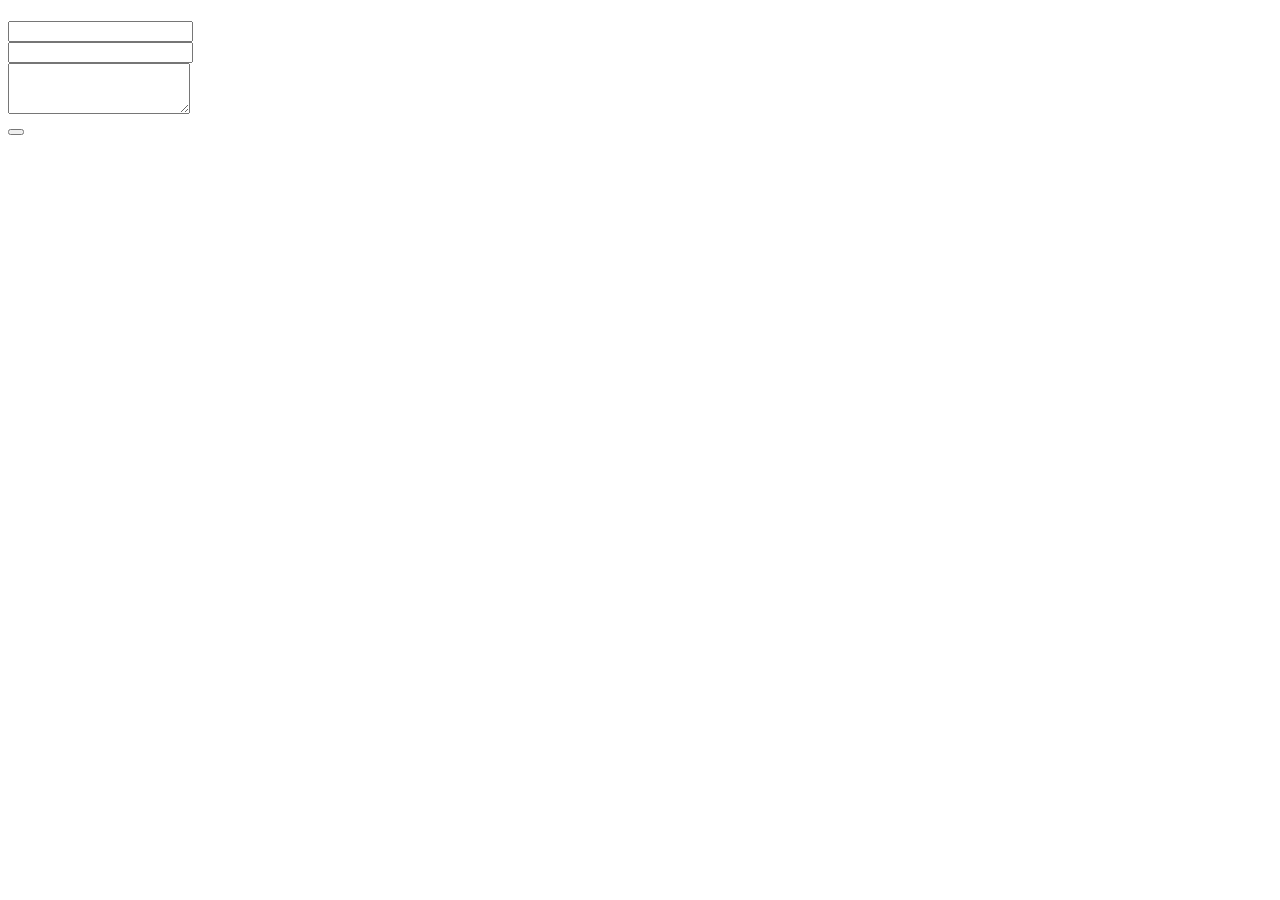
<file: spring-boot1/src/main/resources/templates/index.html>
<!DOCTYPE html>
<html xmlns:th="http://www.thymeleaf.org">
<head>
    <meta charset="UTF-8">
    <meta name="viewport" content="width=device-width, initial-scale=1">
    <link th:href="@{/webjars/bootstrap/css/bootstrap.min.css}" rel="stylesheet">
    <title>Title</title>
</head>
<body class="bg-light">
<div class="container">
    <div class="row justify-content-center">
        <div class="col-md-8">
            <h4 class="border-bottom my-3" th:text="#{inquiry}">
            </h4>

            <form th:action="@{/}" th:object="${inquiry}"
                  method="post" novalidate>
                <div class="mb-3">
                    <label for="name" th:text="#{name}"></label>
                    <input type="text" class="form-control"
                           th:errorclass="is-invalid" th:field="*{name}">
                    <div class="invalid-feedback" th:errors="*{name}">
                    </div>
                </div>

                <div class="mb-3">
                    <label for="email" th:text="#{email}"></label>
                    <input type="email" class="form-control"
                           th:errorclass="is-invalid" th:field="*{email}">
                    <div class="invalid-feedback" th:errors="*{email}">
                    </div>
                </div>

                <div class="mb-3">
                    <label for="inquiry" th:text="#{inquiry}"></label>
                    <textarea class="form-control" rows="3"
                              th:errorclass="is-invalid" th:field="*{inquiry}">
            </textarea>
                    <div class="invalid-feedback" th:errors="*{inquiry}">
                    </div>
                </div>

                <button class="w-100 btn btn-primary btn-lg"
                        type="submit" th:text="#{register}">
                </button>
            </form>
        </div>
    </div>
</div>

<script th:src="@{/webjars/bootstrap/js/bootstrap.bundle.min.js}"></script>
</body>
</html>
</file>
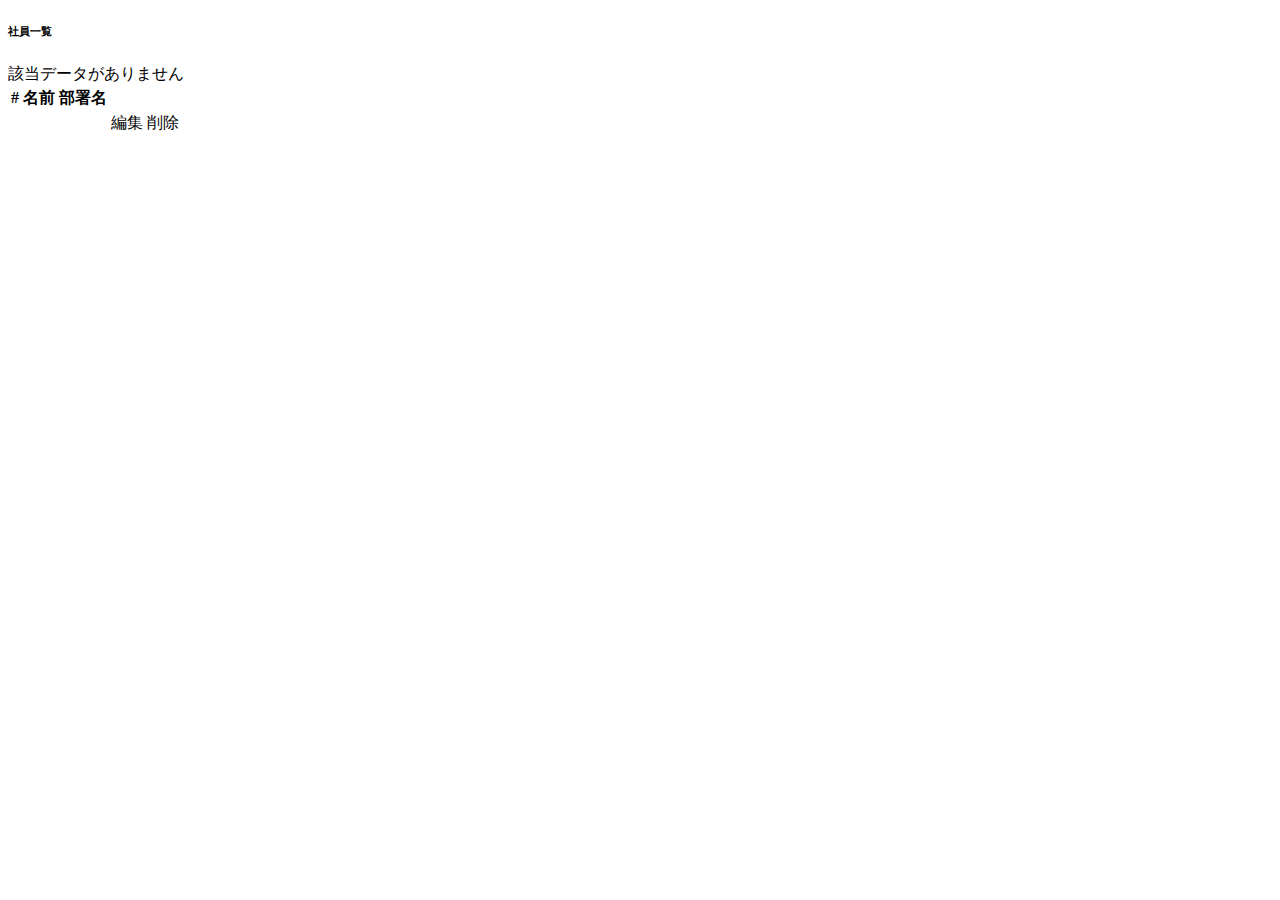
<file: spring-jpa3/src/main/resources/templates/index.html>
<!DOCTYPE html>
<html xmlns:th="http://www.thymeleaf.org"
  xmlns:layout="http://www.ultraq.net.nz/thymeleaf/layout"
  layout:decorate="~{layout/layout}">
<head>
  <meta charset="UTF-8" th:remove="tag">
</head>
<body>

  <!-- コンテンツの表示 -->
  <div layout:fragment="content">
    <main class="offcanvas-outside bg-light">
      <div class="container-fluid">

        <!-- トグルボタン -->
        <div th:replace="~{fragments/sidebar :: toggler}">
        </div>

        <div class="row">
          <div class="col">

            <div class="card shadow">
              <div class="card-header">
                <h6 class="text-navy my-2">
                  社員一覧
                </h6>
              </div>
              <div class="card-body">

                <div th:if="${employees.size() == 0}">
                  該当データがありません
                </div>

                <table th:if="${employees.size() > 0}"
                  class="table table-bordered">
                  <thead>
                    <tr>
                      <th>#</th>
                      <th>名前</th>
                      <th>部署名</th>
                      <th></th>
                    </tr>
                  </thead>
                  <tbody>
                    <tr th:each="employee : ${employees}"
                      th:object="${employee}">
                      <td th:text="*{id}"></td>
                      <td th:text="*{name}"></td>
                      <td th:text="*{department.name}"></td>
                      <td>
                        <a th:href="@{/edit/{id}(id=*{id})}"
                          class="btn btn-navy">
                          <i class="bi bi-pencil-square"></i>
                          編集
                        </a>

                        <a th:href="@{/delete/{id}(id=*{id})}"
                          class="btn btn-danger">
                          <i class="bi bi-trash-fill"></i>
                          削除
                        </a>
                      </td>
                    </tr>
                  </tbody>
                </table>
              </div>
            </div>

          </div>
        </div>
      </div>
    </main>
  </div>

</body>
</html>
</file>
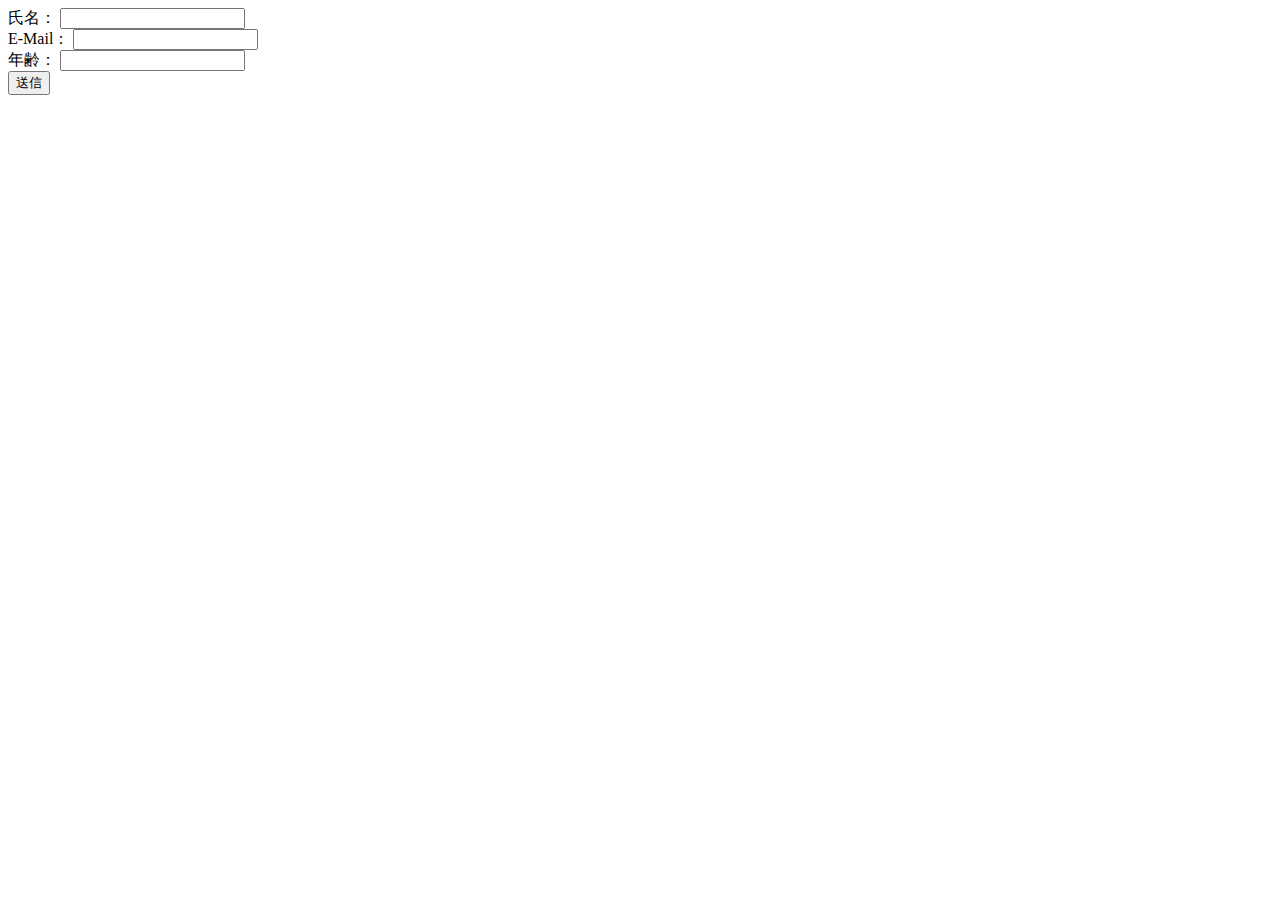
<file: spring-boot1/src/main/resources/templates/form.html>
<!DOCTYPE html>
      <html xmlns:th="http://www.thymeleaf.org">
      <head>
      <meta charset="UTF-8">
      <title>Title</title>
</head>
<body>
    <form th:action="@{/form}" th:object="${user}" method="post">
        <label for="name">氏名：</label>
        <input type="text" th:field="*{name}"><br>
        <label for="email">E-Mail：</label>
        <input type="email" th:field="*{email}"><br>
        <label for="age">年齢：</label>
        <input type="number" th:field="*{age}"><br>
        <button>送信</button>
    </form>
</body>
</html>
</file>
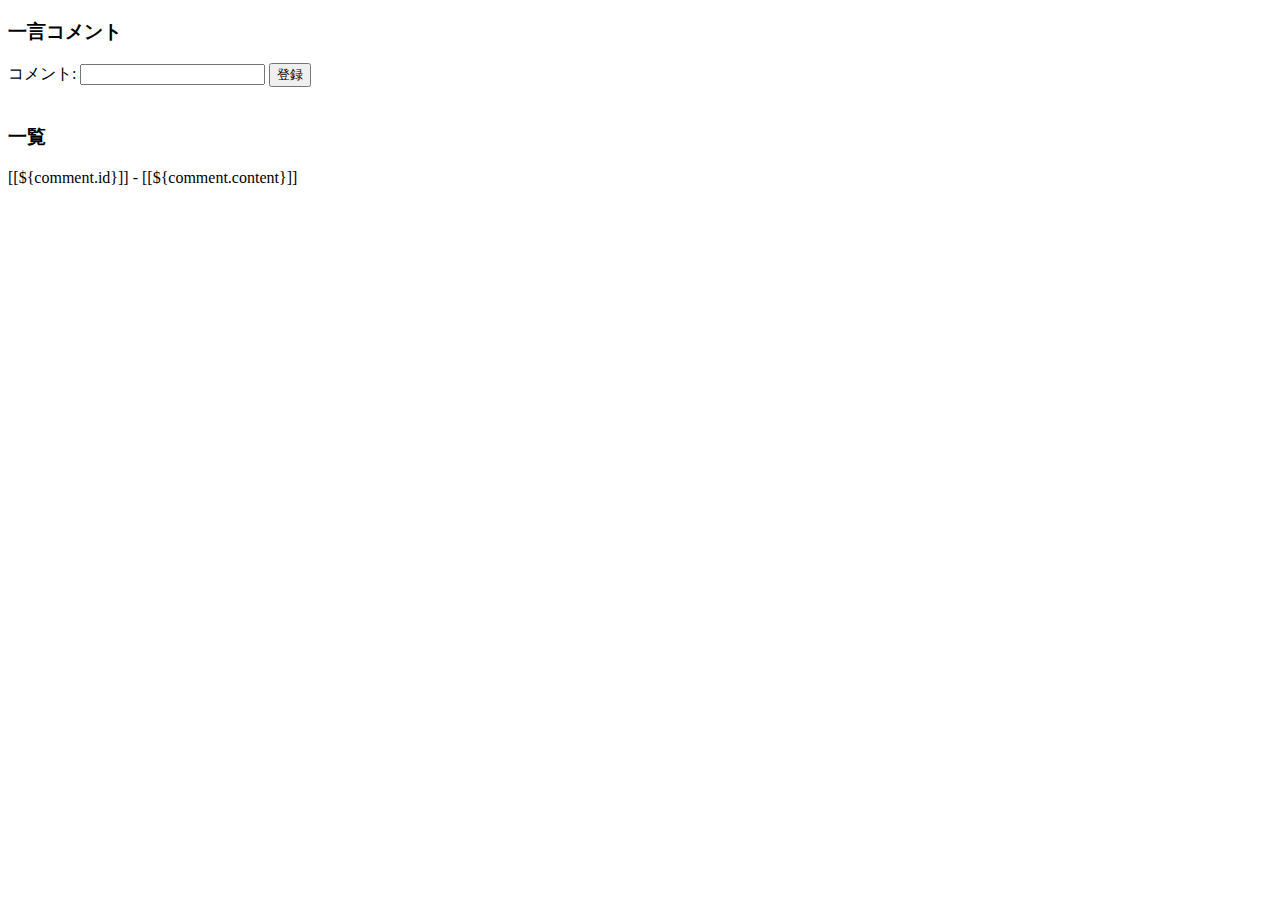
<file: spring-boot1/src/main/resources/templates/list.html>
<!DOCTYPE html>
<html xmlns:th="http://www.thymeleaf.org">
<head>
  <meta charset="UTF-8">
  <title>一言コメントApp</title>
</head>
<body>
<h3>一言コメント</h3>
<form th:action="@{/add}" th:object="${comment}" method="post">
  <label for="content">コメント:</label>
  <input type="text" th:field="*{content}">
  <button>登録</button>
  <br>
  <small style="color: red" th:errors="*{content}"></small>
</form>
<br>
<h3>一覧</h3>
<div th:each="comment : ${comments}">
  <div>[[${comment.id}]] - [[${comment.content}]]</div>
</div>
</body>
</html>
</file>
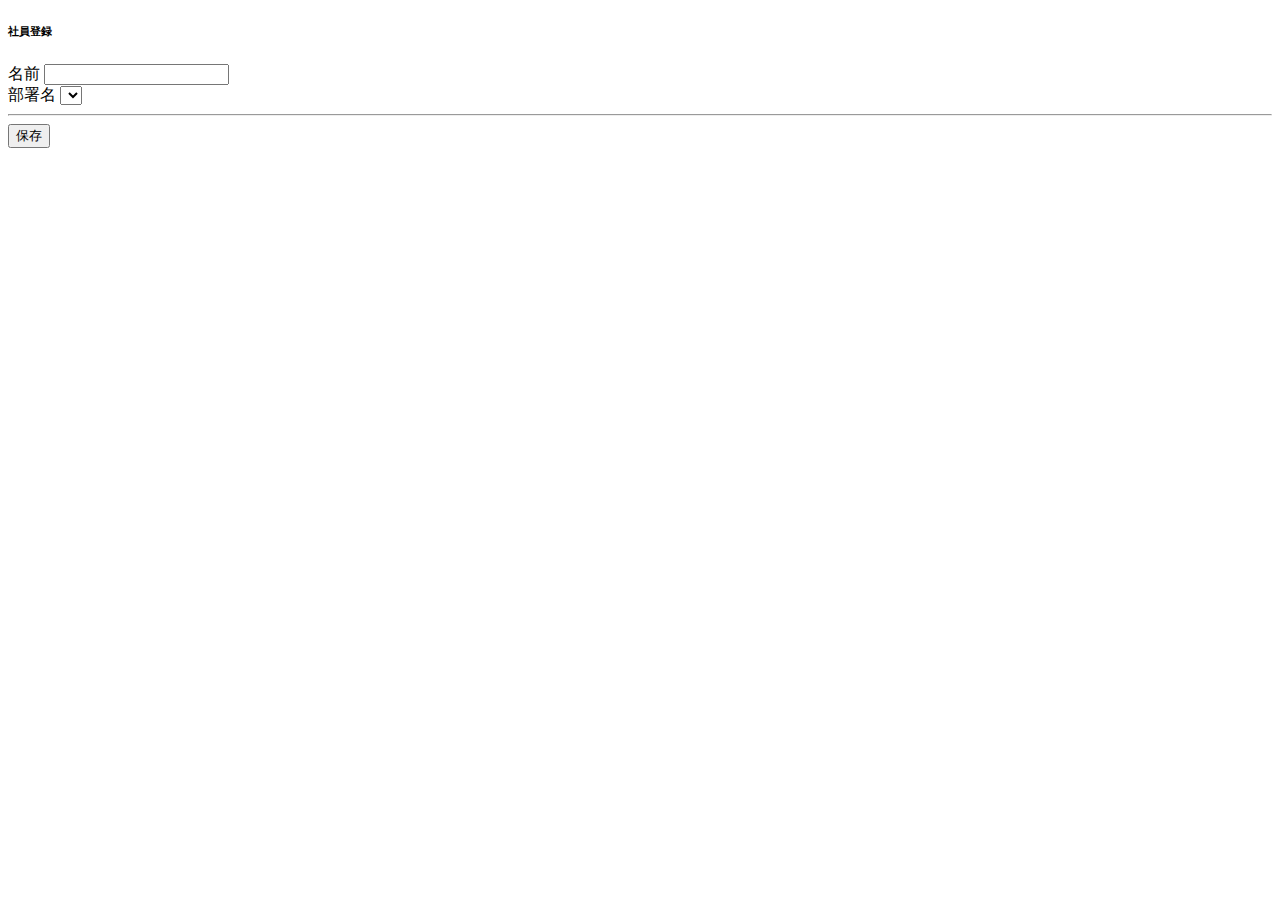
<file: spring-jpa3/src/main/resources/templates/form.html>
<!DOCTYPE html>
<html xmlns:th="http://www.thymeleaf.org"
  xmlns:layout="http://www.ultraq.net.nz/thymeleaf/layout"
  layout:decorate="~{layout/layout}">
<head>
  <meta charset="UTF-8" th:remove="tag">
</head>
<body>

  <!-- コンテンツの表示 -->
  <div layout:fragment="content">
    <main class="offcanvas-outside bg-light">
      <div class="container-fluid">

        <!-- トグルボタン -->
        <div th:replace="~{fragments/sidebar :: toggler}">
        </div>

        <div class="row">
          <div class="col">

            <div class="card shadow">
              <div class="card-header">
                <h6 class="text-navy my-2">
                  社員登録
                </h6>
              </div>
              <div class="card-body">
                <form th:action="@{/process}" th:object="${employee}"
                  method="post">
                  <input type="hidden" th:field="*{id}">

                  <div class="mb-3">
                    <label for="name">名前</label>
                    <input type="text" class="form-control"
                      th:errorclass="is-invalid" th:field="*{name}">
                    <div class="invalid-feedback" th:errors="*{name}">
                    </div>
                  </div>

                  <div class="mb-3">
                    <label for="department">部署名</label>
                    <select class="form-select" th:field="*{department}">
                      <th:block
                        th:each="department : ${@departmentRepository.findAll()}">
                        <option th:value="${department.id}"
                          th:text="${department.name}">
                        </option>
                      </th:block>
                    </select>
                  </div>

                  <hr>
                  <button class="btn btn-navy col-4">
                    <i class="bi bi-pencil-square"></i>
                    <span class="text">保存</span>
                  </button>
                </form>
              </div>
            </div>

          </div>
        </div>
      </div>
    </main>
  </div>

</body>
</html>
</file>
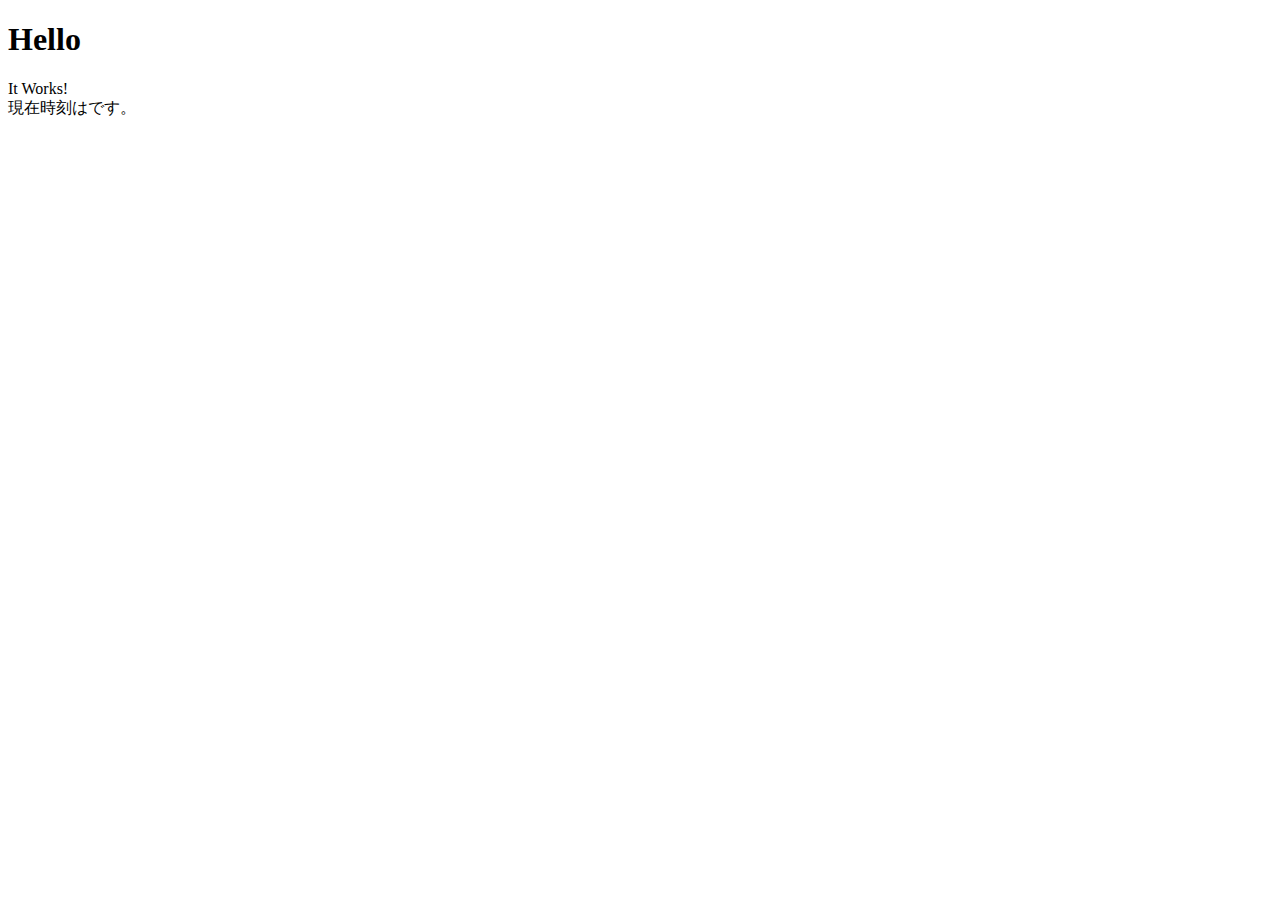
<file: tasklist/src/main/resources/templates/hello.html>
<!DOCTYPE html>
<html lang="en" xmlns:th="http://www.thymeleaf.org">
<head>
    <meta charset="UTF-8">
    <title>Hello</title>
</head>
<body>
  <h1>Hello</h1>
  It Works!<br>
  現在時刻は<span th:text="${time}"></span>です。
</body>
</html>
</file>
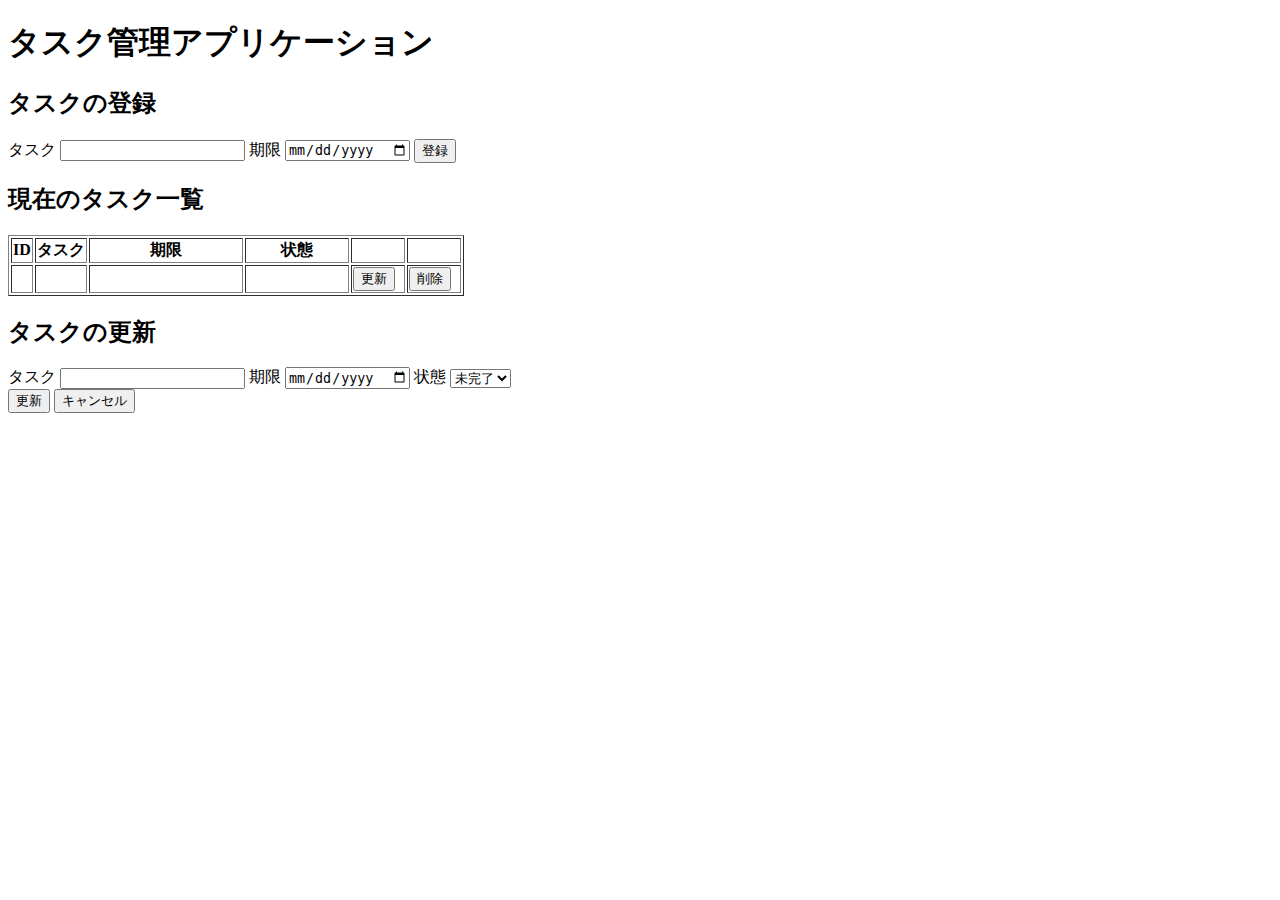
<file: tasklist/src/main/resources/templates/home.html>
<!DOCTYPE html>
<html lang="en" xmlns:th="http://www.thymeleaf.org">
<head>
    <meta charset="UTF-8">
    <title>タスク管理アプリケーション</title>
    <link th:href="@{/home.css}" rel="stylesheet">
</head>
<body>
<h1>タスク管理アプリケーション</h1>
<div class="task_form">
    <h2>タスクの登録</h2>
    <form action="/add">
        <label>タスク</label>
        <input name="task" type="text" />
        <label>期限</label>
        <input name="deadline" type="date" />
        <input type="submit" value="登録" />
    </form>
</div>
<div class="tasklist">
    <h2>現在のタスク一覧</h2>
    <table border="1">
        <thead>
        <tr>
            <th class="hidden">ID</th>
            <th>タスク</th>
            <th width="150px">期限</th>
            <th width="100px">状態</th>
            <th></th>
            <th></th>
        </tr>
        </thead>
        <tbody>
        <tr th:each="task : ${taskList}">
            <td class="hidden" th:text="${task.id}"></td>
            <td th:text="${task.task}"></td>
            <td width="100px" th:text="${task.deadline}"></td>
            <td width="50px" th:text="${task.done} ? '完了': '未完了'"></td>
            <td width="50px">
                <button type="submit" id="update_button" onclick="
let row = this.parentElement.parentElement;
getElementById('update_id').value=row.cells[0].firstChild.data;
getElementById('update_task').value=
row.cells[1].firstChild.data;
getElementById('update_deadline').value=row.cells[2].firstChild.data;
getElementById('update_status').selectedIndex=
(row.cells[3].firstChild.data=='完了')?1:0;
var dialog = getElementById('updateDialog');
dialog.style.left = ((window.innerWidth - 500) / 2) + 'px';
dialog.style.display = 'block';
">更新</button>
            </td>
            <td width="50px">
                <form action="/delete">
                    <button type="submit" id="delete_button">削除</button>
                    <input type="hidden" name="id" th:value="${task.id}" />
                </form>
            </td>
        </tr>
        </tbody>
    </table>

</div>
<div id="updateDialog">
    <div class="task_form">
        <h2>タスクの更新</h2>
        <form action="/update">
            <input id="update_id" name="id" type="hidden" />
            <label>タスク</label>
            <input id="update_task" name="task" type="text" />
            <label>期限</label>
            <input id="update_deadline" name="deadline" type="date" />
            <label>状態</label>
            <select id="update_status" name="done">
                <option value="false">未完了</option>
                <option value="true">完了</option>
            </select>
            <div>
                <button type="submit">更新</button>
                <button type="reset"
                        onclick="getElementById('updateDialog').style.display='none';">
                    キャンセル</button>
            </div>
        </form>
    </div>
</div>
</body>
</html>
</file>
